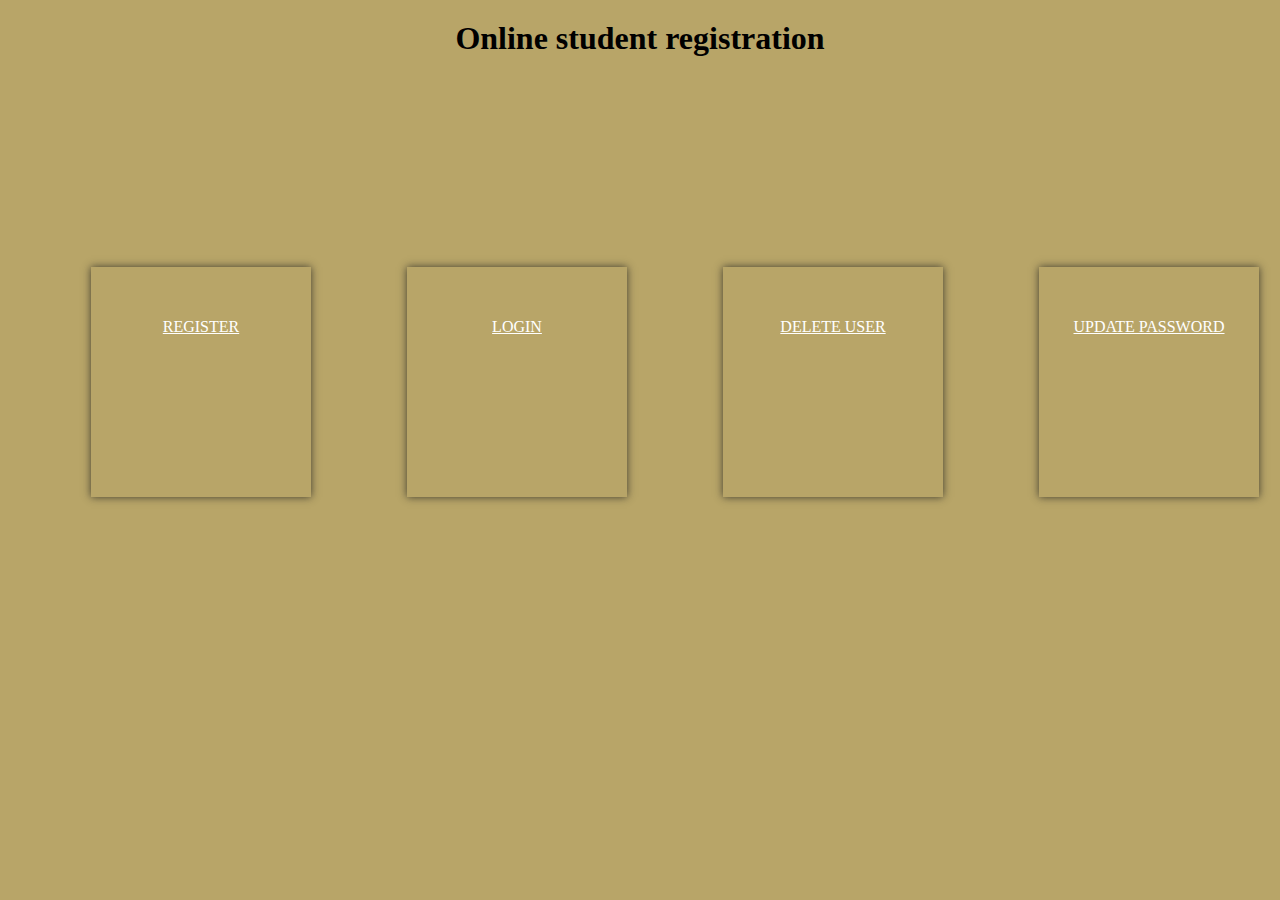
<file: seminar/index.html>
<!doctype html>
<html lang="en">
  <head>
    <!-- Required meta tags -->
    <meta charset="utf-8">
    <meta name="viewport" content="width=device-width, initial-scale=1, shrink-to-fit=no">

    <!-- Bootstrap CSS -->
    <link rel="stylesheet" href="https://cdn.jsdelivr.net/npm/bootstrap@4.1.3/dist/css/bootstrap.min.css" integrity="sha384-MCw98/SFnGE8fJT3GXwEOngsV7Zt27NXFoaoApmYm81iuXoPkFOJwJ8ERdknLPMO" crossorigin="anonymous">
<style>
    body {
        /* background-image: linear-gradient(to right,#86340A,#86340A); */
        /* background-image:url("https://imgs.search.brave.com/iNoE2__KXp_5XtSE9pQ9nLkNlbBU8aote7XS7tPL2ws/rs:fit:632:225:1/g:ce/aHR0cHM6Ly90c2Uz/Lm1tLmJpbmcubmV0/L3RoP2lkPU9JUC5a/Yl94V2NIRGVBQmtK/V2RjMUQ2ZDV3SGFG/aiZwaWQ9QXBp"); */
	background-color:rgb(184, 165, 104);
        
        background-repeat: "no-repeat";
      background-size:cover;
    }

        .services{
    padding:35px;
    width: 100%;
    height: auto;
    margin: 35px 0;
}

.services .services_box{
    width: 100%;
    margin: 0 auto;
    margin-top:140px;
    display: flex;
    align-items: center;
    justify-content: space-around;
}

.services .services_box .services_card{
  background-image:url("https://tse4.mm.bing.net/th?id=OIP.FmJx4YdYATf2HH3dOr_A0wAAAA&pid=Api&P=0");
    text-align: center;
    width: 200px;
    height: 200px;
    box-shadow: 0 0 8px rgba(33, 32, 31, 0.8);
    padding: 15px 10px;
}

.services .services_box .services_card i{
    color: rgba(50, 50, 49, 0.8);
    font-size: 45px;
    margin-bottom: 15px;
    cursor: pointer;
}

.services .services_box .services_card h3{
   color:rgba(19, 17, 15, 0.8);
    margin-bottom: 10px;
}

</style>  
</head>
  <body>
    <h1 style="text-align:center; margin-top: 20px;">Online student registration</h1>
    <div class="services">
        <div class="services_box">

            <div class="services_card">
                <br>
                <br>
                <a href="register.html" style="color:#fff">REGISTER</a>
                <br>
                <br>

                
            </div>

            <div class="services_card">
                <br>
                <br>
                <a href="login.html" style="color:#fff">LOGIN</a>
                <br>
                <br>
            </div>

            <div class="services_card">
                <br>
                <br>
                <a href="delete.html" style="color:#fff">DELETE USER</a>
                <br>
                <br>
            </div>
            <div class="services_card">
                <br>
                <br>
                <a href="update.html" style="color:#fff">UPDATE PASSWORD</a>
                <br>
                <br>
            </div>


        </div>

    </div>

    <!-- Optional JavaScript -->
    <!-- jQuery first, then Popper.js, then Bootstrap JS -->
    <script src="https://code.jquery.com/jquery-3.3.1.slim.min.js" integrity="sha384-q8i/X+965DzO0rT7abK41JStQIAqVgRVzpbzo5smXKp4YfRvH+8abtTE1Pi6jizo" crossorigin="anonymous"></script>
    <script src="https://cdn.jsdelivr.net/npm/popper.js@1.14.3/dist/umd/popper.min.js" integrity="sha384-ZMP7rVo3mIykV+2+9J3UJ46jBk0WLaUAdn689aCwoqbBJiSnjAK/l8WvCWPIPm49" crossorigin="anonymous"></script>
    <script src="https://cdn.jsdelivr.net/npm/bootstrap@4.1.3/dist/js/bootstrap.min.js" integrity="sha384-ChfqqxuZUCnJSK3+MXmPNIyE6ZbWh2IMqE241rYiqJxyMiZ6OW/JmZQ5stwEULTy" crossorigin="anonymous"></script>
  </body>
</html>
</file>
